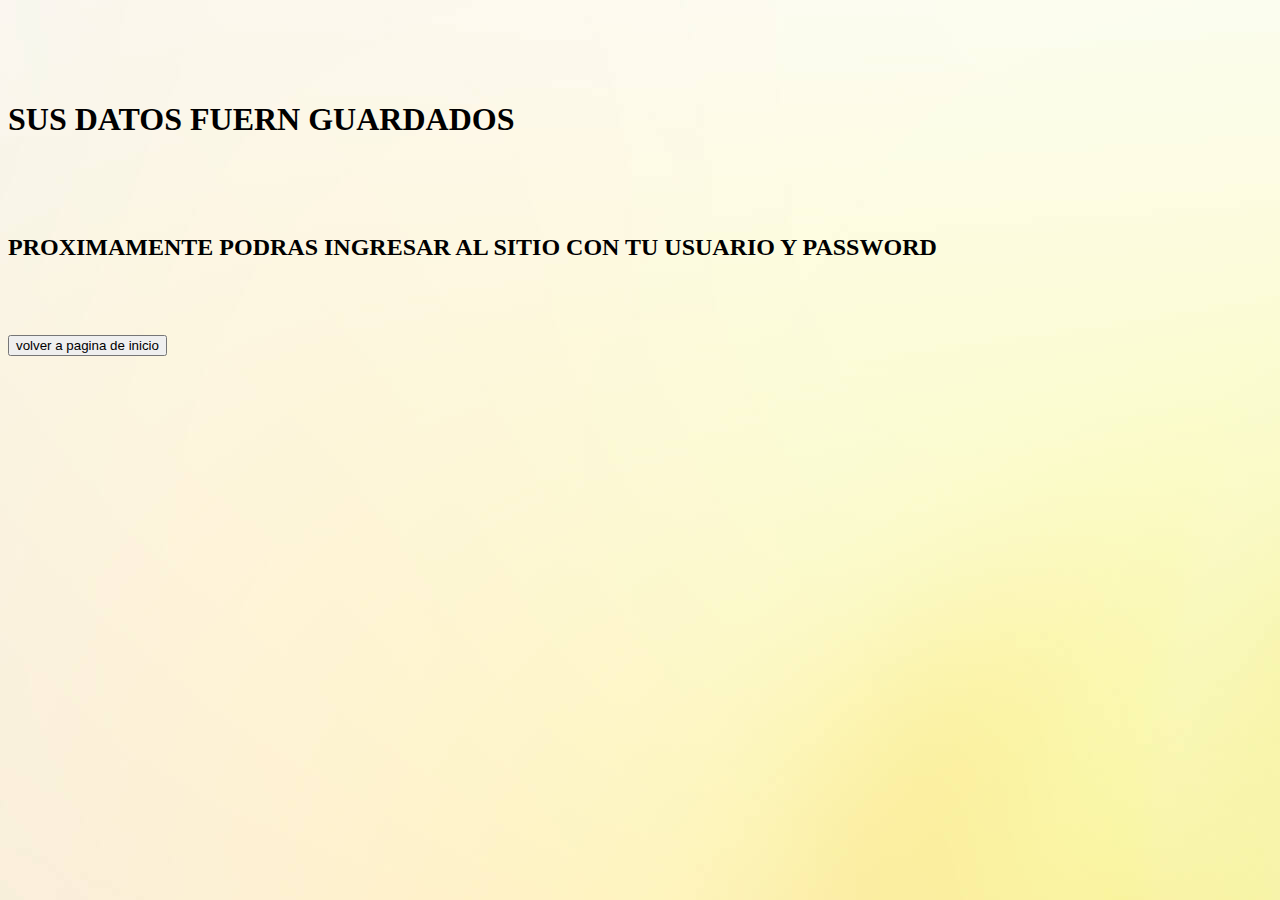
<file: respuestacontacto.html>
<!DOCTYPE html>
<html lang="en">
<head>
    <meta charset="UTF-8">
    <meta http-equiv="X-UA-Compatible" content="IE=edge">
    <meta name="viewport" content="width=device-width, initial-scale=1.0">
    <title>Document</title>
</head>
<body background="/images/HERO-DSK-SCORPION-4505527708799-1--4505527708799.jpeg">
    <br>
    <br>
    <br>
    <br>
<h1>SUS DATOS FUERN GUARDADOS</h1><br>
<br>
<br>
    <h2>PROXIMAMENTE PODRAS INGRESAR AL SITIO CON TU USUARIO Y PASSWORD</h2><br>
    <br>
    <br>
    <a href="index.html" target="_blank"><button>volver a pagina de inicio</button> </a>
    </body>
</html>
</file>
